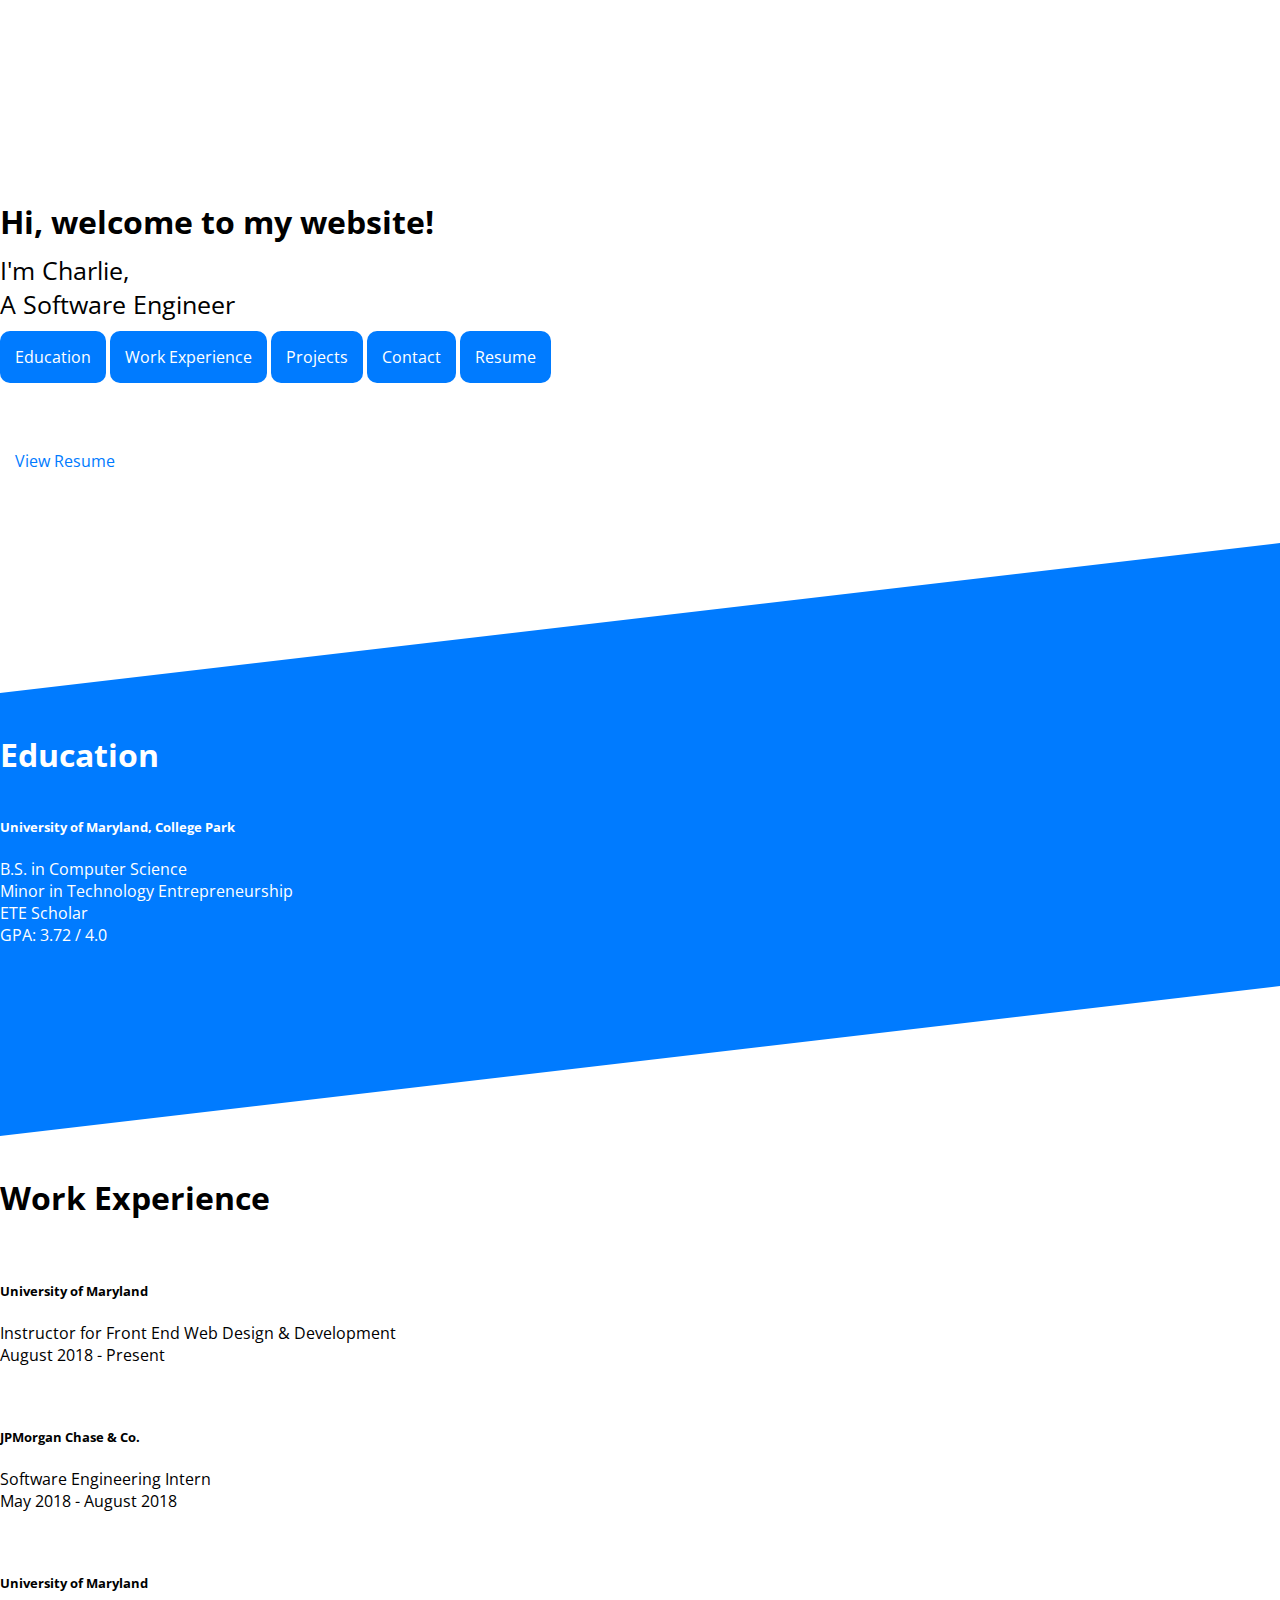
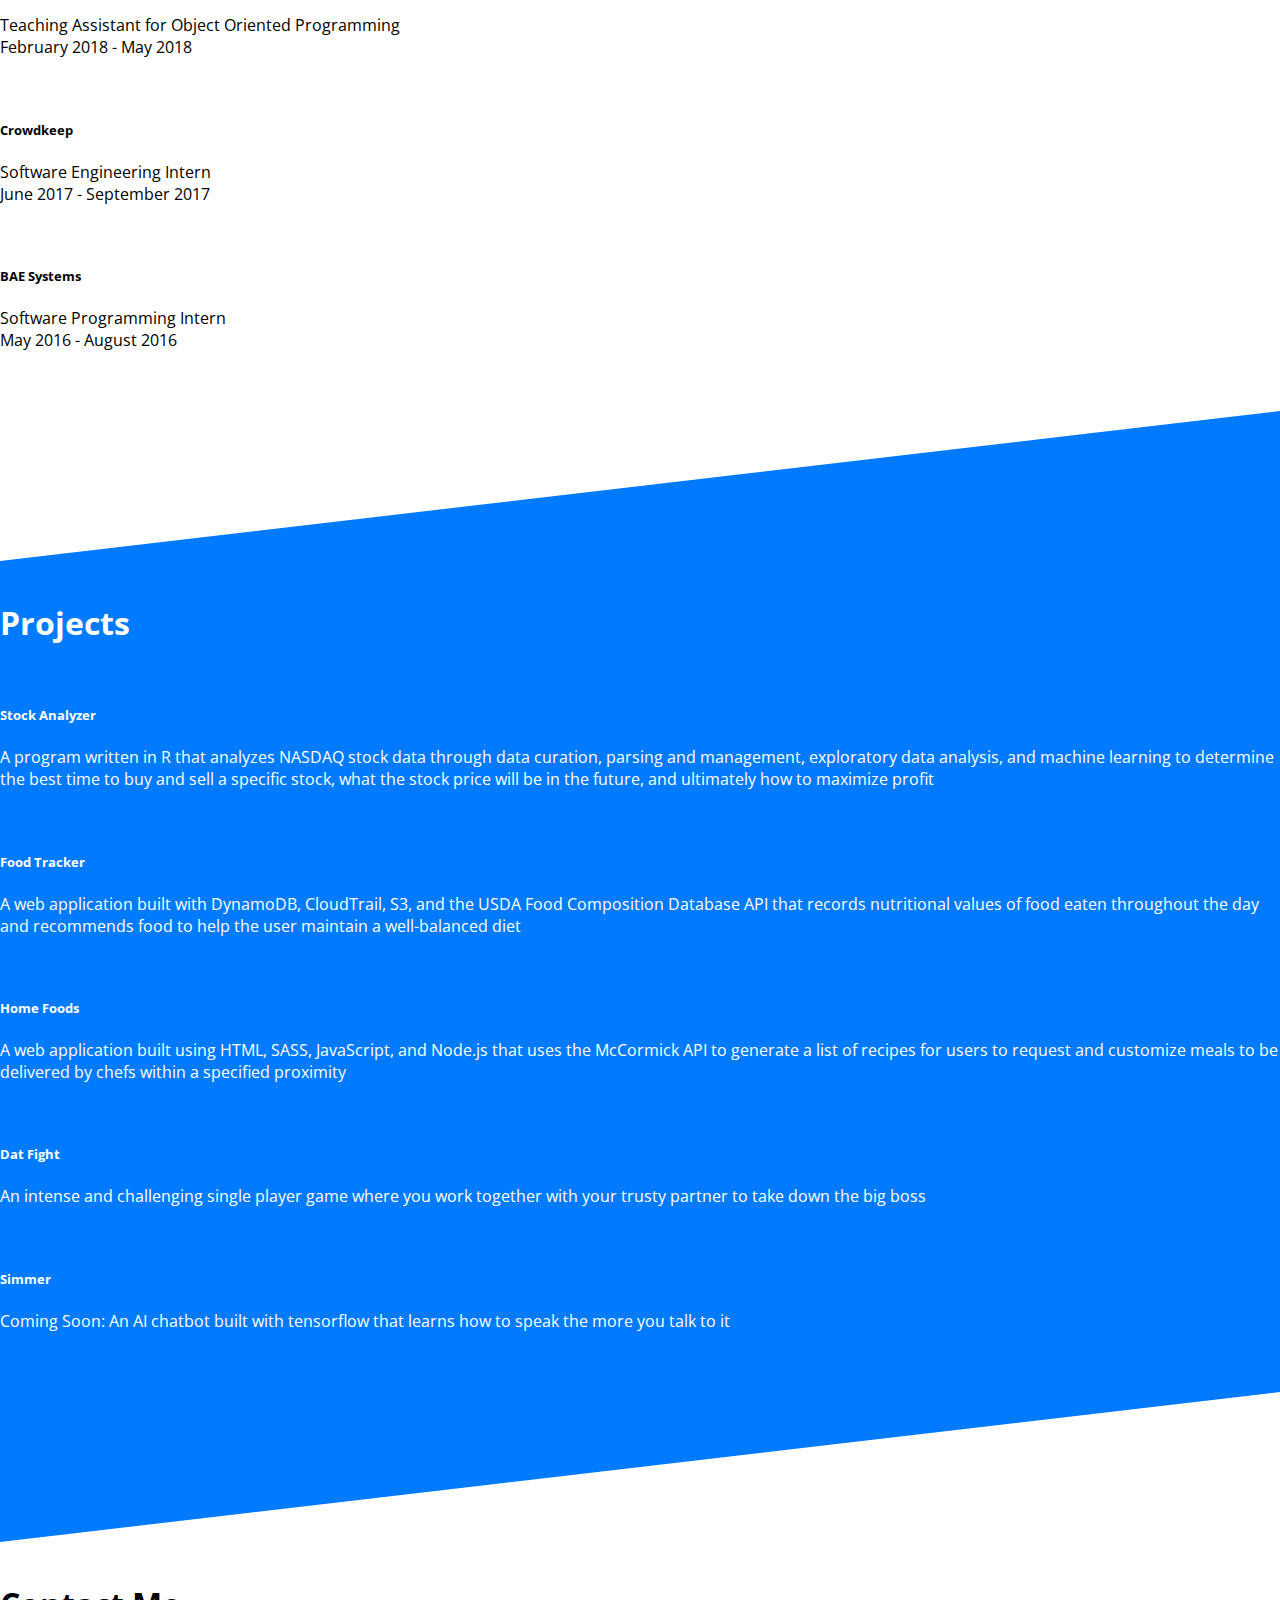
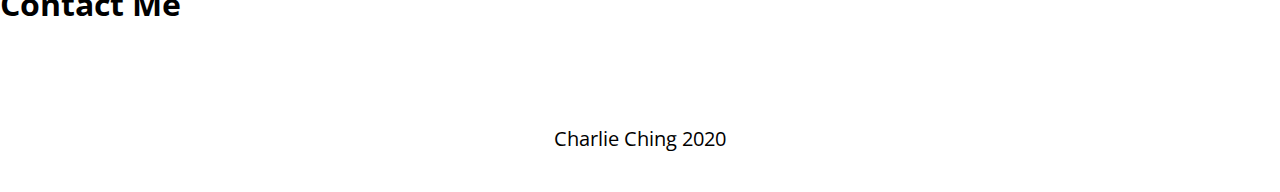
<file: index.html>
<!DOCTYPE html>
<html lang="en">
  <head>
    <meta charset="utf-8">
		<meta name="viewport" content="width=device-width, initial-scale=1, shrink-to-fit=no">
		<link href="https://fonts.googleapis.com/css?family=Open+Sans" rel="stylesheet">
		<link rel="stylesheet" href="https://maxcdn.bootstrapcdn.com/bootstrap/4.0.0-alpha.6/css/bootstrap.min.css" integrity="sha384-rwoIResjU2yc3z8GV/NPeZWAv56rSmLldC3R/AZzGRnGxQQKnKkoFVhFQhNUwEyJ" crossorigin="anonymous">
    <link rel="stylesheet" href="https://use.fontawesome.com/releases/v5.3.1/css/all.css" integrity="sha384-mzrmE5qonljUremFsqc01SB46JvROS7bZs3IO2EmfFsd15uHvIt+Y8vEf7N7fWAU" crossorigin="anonymous">
    <link rel="stylesheet" href="styles/main.css">
		<link rel="icon" href="images/home/logo.png">
		<title> Charlie Ching </title>
  </head>

  <body>
    <div class="hero">
      <div class="container">
        <div class="row align-self-center">
          <div class="col">
            <h1 class="title">Hi, welcome to my website!</h1>
            <p class="intro">I'm Charlie, <br> A Software Engineer</p>
          </div>
        </div>

        <div class="row">
          <div class="col-12">
            <div class="links">
              <a class="button" href="#education">Education</a>
              <a class="button" href="#work">Work Experience</a>
              <a class="button" href="#projects">Projects</a>
              <a class="button" href="#contact">Contact</a>
              <a class="button" href="./CharlieChingResumeWebsite.pdf" target="_blank">Resume</a>
            </div>
          </div>
        </div>
      </div> <!-- end container -->
    </div> <!-- end hero -->

    <div class="right-tri-blue"></div>

    <div class="blue-bkg" id="education">
      <div class="container">
        <div class="header">
          <h1><i class="fas fa-graduation-cap"></i> Education</h1>
        </div>
        <div class="row">
          <div class="col">
            <h5>University of Maryland, College Park</h5>
            <p>B.S. in Computer Science</p>
            <p>Minor in Technology Entrepreneurship</p>
            <p>ETE Scholar</p>
            <p>GPA: 3.72 / 4.0</p>
          </div>
          <div class="col">
            <div class="button-center">
              <a class="button-resume" href="./CharlieChingResumeWebsite.pdf" target="_blank">View Resume</a>
            </div>
          </div>
        </div>
      </div>
    </div> <!-- end education -->

    <div class="right-tri-white"></div>

    <div class="" id="work">
      <div class="container">
        <div class="header">
          <h1><i class="far fa-building"></i> Work Experience</h1>
        </div>

        <div class="row">
          <div class="col-12 col-md-6">
            <div class="work-items">
              <h5 class="work-name">University of Maryland <a class="work-link" href="http://stics.umd.edu/artt489q/" target="_blank"><i class="far fa-arrow-alt-circle-right"></i></a></h5>
              <p class="job-title">Instructor for Front End Web Design & Development</p>
              <p class="date">August 2018 - Present</p>
            </div>
          </div>
          <div class="col-12 col-md-6">
            <div class="work-items">
              <h5 class="work-name">JPMorgan Chase & Co. <a class="work-link" href="https://www.jpmorganchase.com/" target="_blank"><i class="far fa-arrow-alt-circle-right"></i></a></h5>
              <p class="job-title">Software Engineering Intern</p>
              <p class="date">May 2018 - August 2018</p>
            </div>
          </div>
        </div>

        <div class="row">
          <div class="col-12 col-md-6">
            <div class="work-items">
              <h5 class="work-name">University of Maryland <a class="work-link" href="http://www.cs.umd.edu/class/spring2018/cmsc131/" target="_blank"><i class="far fa-arrow-alt-circle-right"></i></a></h5>
              <p class="job-title">Teaching Assistant for Object Oriented Programming</p>
              <p class="date">February 2018 - May 2018</p>
            </div>
          </div>
          <div class="col-12 col-md-6">
            <div class="work-items">
              <h5 class="work-name">Crowdkeep <a class="work-link" href="https://www.crowdkeep.com/" target="_blank"><i class="far fa-arrow-alt-circle-right"></i></a></h5>
              <p class="job-title">Software Engineering Intern</p>
              <p class="date">June 2017 - September 2017</p>
            </div>
          </div>
        </div>

        <div class="row">
          <div class="col-12 col-md-6">
            <div class="work-items">
              <h5 class="work-name">BAE Systems <a class="work-link" href="https://www.baesystems.com/en/home" target="_blank"><i class="far fa-arrow-alt-circle-right"></i></a></h5>
              <p class="job-title">Software Programming Intern</p>
              <p class="date">May 2016 - August 2016</p>
            </div>
          </div>
        </div>

      </div>
    </div> <!-- end work -->

    <div class="right-tri-blue"></div>

    <div class="blue-bkg" id="projects">
      <div class="container">
        <div class="header">
          <h1><i class="far fa-file-code"></i> Projects</h1>
        </div>

        <div class="row">
          <div class="col-12 col-md-6">
            <div class="project-items">
              <h5 class="project-name">Stock Analyzer <a class="work-link" href="https://github.com/charlieching/Stock-Analyzer" target="_blank"><i class="fab fa-github"></i></a></h5>
              <p class="project-description">A program written in R that analyzes NASDAQ stock data through data curation, parsing and management, exploratory data analysis, and machine learning to determine the best time to buy and sell a specific stock, what the stock price will be in the future, and ultimately how to maximize profit </p>
            </div>
          </div>

          <div class="col-12 col-md-6">
            <div class="project-items">
              <h5 class="project-name">Food Tracker <a class="work-link" href="https://github.com/charlieching/FoodTracker" target="_blank"><i class="fab fa-github"></i></a></h5>
              <p class="project-description">A web application built with DynamoDB, CloudTrail, S3, and the USDA Food Composition Database API that records nutritional values of food eaten throughout the day and recommends food to help the user maintain a well-balanced diet </p>
            </div>
          </div>
        </div>

        <div class="row">
          <div class="col-12 col-md-6">
            <div class="project-items">
              <h5 class="project-name">Home Foods <a class="work-link" href="https://devpost.com/software/home-foods-9ryenb" target="_blank"><i class="fab fa-github"></i></a></h5>
              <p class="project-description">A web application built using HTML, SASS, JavaScript, and Node.js that uses the McCormick API to generate a list of recipes for users to request and customize meals to be delivered by chefs within a specified proximity </p>
            </div>
          </div>

          <div class="col-12 col-md-6">
            <div class="project-items">
              <h5 class="project-name">Dat Fight <a class="work-link" href="https://github.com/charlieching/charlieching.github.io/tree/master/links" target="_blank"><i class="fab fa-github"></i></a></h5>
              <p class="project-description">An intense and challenging single player game where you work together with your trusty partner to take down the big boss </p>
            </div>
          </div>
        </div>

        <div class="row">
          <div class="col-12 col-md-6">
            <div class="project-items">
              <h5 class="project-name">Simmer <a class="work-link" href="#projects"><i class="fab fa-github"></i></a></h5>
              <p class="project-description"> Coming Soon: An AI chatbot built with tensorflow that learns how to speak the more you talk to it </p>
            </div>
          </div>
        </div>

      </div>
    </div> <!-- end projects -->

    <div class="right-tri-white"></div>

    <div class="" id="contact">
      <div class="container">
        <div class="header">
          <h1><i class="far fa-comment"></i> Contact Me</h1>
        </div>
        <div class="row">
          <div class="icons col-4">
            <a class="contact-link"><i class="far fa-envelope"></i></a>
          </div>
          <div class="icons col-4">
            <a class="contact-link" target="_blank" href="https://www.linkedin.com/in/charlie-ching/"><i class="fab fa-linkedin"></i></i></a>
          </div>
          <div class="icons col-4">
            <a class="contact-link" target="_blank" href="https://github.com/charlieching"><i class="fab fa-github-square"></i></a>
          </div>
        </div>
        <div class="row">
          <div class="col" align="center">
            <p class="signature"><i class="far fa-copyright"></i> Charlie Ching 2020</p>
          </div>
        </div>
      </div>
    </div> <!-- end contact -->

  </body>
</html>
</file>
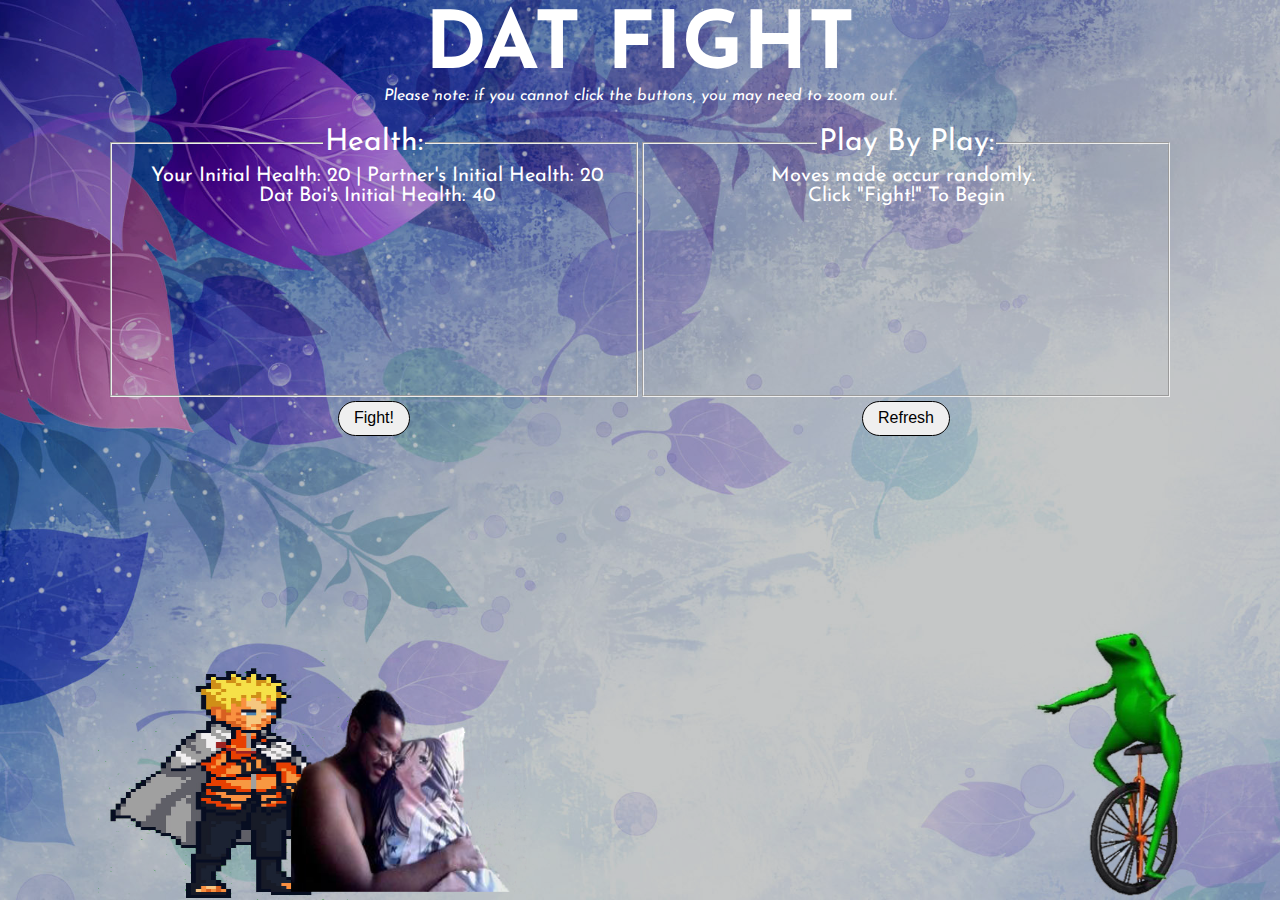
<file: links/DatFight.html>
<html>
    <head>
        <link href='http://fonts.googleapis.com/css?family=Josefin+Sans&subset=latin,latin-ext' rel='stylesheet' type='text/css'>
        <link href="../styles/DatFightStyle.css" rel='stylesheet'>

    </head>

    <body>


        <div id="output">
            <table id="tbl">
                <tr>
                <h1 id="h1">DAT FIGHT</h1>
                <p><i>Please note: if you cannot click the buttons, you may need to zoom out.</i></p>
                </tr>

                <tr>
                    <td>
                        <fieldset id="fs1">
                            <textarea id="text1" readonly> Your Initial Health: 20 | Partner's Initial Health: 20&#13;&#10; Dat Boi's Initial Health: 40
                            </textarea>
                            <legend style="color: white;"> Health: </legend>
                        </fieldset>
                    </td>

                    <td>
                        <fieldset id="outputBox" style="solid white;"> <textarea id="text2" readonly>Moves made occur randomly. &#13;&#10;Click "Fight!" To Begin&#13;&#10;</textarea>
                            <legend style="color: white;"> Play By Play: </legend>
                        </fieldset>
                    </td>
                </tr>

                <br>
                <tr>
                    <td>
                        <button id="fight-button" class="button" onclick="playGame()"> Fight! </button>
                    </td>
                    <td>
                        <button class="button" onClick="history.go(0)"> Refresh </button>
                    </td>
                </tr>
            </table>

            <br>
        </div>



        <div id="pics">

            <img id ="partner" src="../images/datfight/sprite.png" />
            <img id ="weeb" src="../images/datfight/weeba1.png" />
            <img id ="datboi" src="../images/datfight/datboi.png" />
        </div>
        <script src='https://code.jquery.com/jquery-3.1.0.min.js'></script>
        <script>
            changeBackground();

            var fighting = true;
            var firstPlayerAlive = true;
            var secondPlayerAlive = true;

            var totalDamageWeebTakes = 0;
            var totalDamageMemeTakes = 0;
            var totalDamagePartnerTakes = 0;

            var total
            var yourHealth = 20;
            var partnerHealth = 20;
            var enemyHealth=40;

            function playGame(){
                var whoseTurn = Math.floor(Math.random() * (12 - 0 + 1) ) + 0;
                var whosHit = Math.floor(Math.random() * (1 - 0 + 1) ) + 0;

               /*Damage to us */
                var damageMemeDoes = Math.floor(Math.random() * (7 - 3 + 1) ) + 3;
                /*Damage to meme */
                var damageYouDo = Math.floor(Math.random() * (7 - 1 + 1) ) + 1;
                var damagePartnerDoes = Math.floor(Math.random() * (6 - 4 + 1) ) + 4;

                if (fighting) {

                      function enemyAttackFirst(){
                          moveMemeAttackYou();
                          playSoundMeme();

                          yourHealth-=damageMemeDoes;
                          totalDamageWeebTakes += damageMemeDoes;

                          $("#text2").html($('#text2').html() + "&#13;&#10;Dat Boi did " + damageMemeDoes + " damage to you!");

                          $("#text1").html($('#text1').html() + "&#13;&#10;Your Current Health: " + yourHealth);


                          if(totalDamageWeebTakes>=20){
                               $("#text2").html($('#text2').html() + "&#13;&#10;You have died");

                              firstPlayerAlive= false;
                              deadPlayer1();
                          }
                      }

                      function enemyAttackSecond(){
                          moveMemeAttackPartner();
                          playSoundMeme();

                          partnerHealth-=damageMemeDoes;
                          totalDamagePartnerTakes += damageMemeDoes;

                          $("#text2").html($('#text2').html() + "&#13;&#10;Dat Boi did " + damageMemeDoes + " damage to your partner!");

                          $("#text1").html($('#text1').html() + "&#13;&#10;Partner's Current Health: " + partnerHealth);

                          if( totalDamagePartnerTakes>=20){
                              $("#text2").html($('#text2').html() + "&#13;&#10;Partner has died");

                              secondPlayerAlive= false;
                              deadPlayer2();
                          }
                      }

                      function partnerAttack(){
                          movePartner();
                          playSoundPartner();

                          enemyHealth-=damagePartnerDoes;
                          totalDamageMemeTakes += damagePartnerDoes;

                          $("#text2").html($('#text2').html() + "&#13;&#10;Partner did " + damagePartnerDoes + " damage to Dat Boi");

                          $("#text1").html($('#text1').html() + "&#13;&#10;Dat Boi's Current Health: " +enemyHealth);

                      }

                      function youAttack(){
                          moveWeeb();
                          playSoundYou();

                          enemyHealth-=damageYouDo;
                          totalDamageMemeTakes += damageYouDo;

                          $("#text2").html($('#text2').html() + "&#13;&#10;You did " + damageYouDo + " damage to Dat Boi");

                          $("#text1").html($('#text1').html() + "&#13;&#10;Dat Boi's Current Health: " +enemyHealth);

                      }

                    function enemyAttackFirstCrit(){
                          moveMemeCrit();
                           setTimeout(playSoundMemeCrit,1000);

                          yourHealth-=damageMemeDoes;
                          totalDamageWeebTakes += damageMemeDoes;

                          $("#text2").html($('#text2').html() + "&#13;&#10;Dat Boi did " + damageMemeDoes + " damage to you!");

                          $("#text1").html($('#text1').html() + "&#13;&#10;Your Current Health: " + yourHealth);


                          if(totalDamageWeebTakes>=20){
                               $("#text2").html($('#text2').html() + "&#13;&#10;You have died");

                              firstPlayerAlive= false;
                              deadPlayer1Crit();
                          }
                      }

                      function enemyAttackSecondCrit(){
                          moveMemeCrit();
                         setTimeout(playSoundMemeCrit,1000);



                          partnerHealth-=damageMemeDoes;
                          totalDamagePartnerTakes += damageMemeDoes;

                           $("#text2").html($('#text2').html() + "&#13;&#10;Dat Boi did " + damageMemeDoes + " damage to your partner!");

                          $("#text1").html($('#text1').html() + "&#13;&#10;Partner's Current Health: " + partnerHealth);

                          if( totalDamagePartnerTakes>=20){
                              $("#text2").html($('#text2').html() + "&#13;&#10;Partner has died");

                              secondPlayerAlive= false;
                              deadPlayer2Crit();
                          }
                      }



                    if (whoseTurn==0 || whoseTurn==1 || whoseTurn==2 || whoseTurn == 3) {


                        if(firstPlayerAlive){
                            youAttack();
                        }
                        else{
                            partnerAttack();
                        }

                           if(totalDamageMemeTakes>=40){
                             $("#text2").html($('#text2').html() + "&#13;&#10;Dat Boi has been killed!");

                            fighting = false;
                            endOfGame();

                        }
                    }


                    else if(whoseTurn==4 || whoseTurn ==5 || whoseTurn==6 || whoseTurn == 7){

                        if(secondPlayerAlive){
                            partnerAttack();
                        }
                        else{
                            youAttack();
                        }

                           if(totalDamageMemeTakes>=40){
                             $("#text2").html($('#text2').html() + "&#13;&#10;Dat Boi has been killed!");

                            fighting = false;
                            endOfGame();

                        }

                    }

                    else if(whoseTurn==8 || whoseTurn==9 || whoseTurn==10 || whoseTurn == 11){

                        if(whosHit==0){
                           if(firstPlayerAlive){
                               enemyAttackFirst();
                           }
                            else{
                                enemyAttackSecond();
                            }
                        }
                        else{
                            if(secondPlayerAlive){
                                enemyAttackSecond();
                            }
                            else{
                                enemyAttackFirst();
                            }
                        }
                      if(firstPlayerAlive==false && secondPlayerAlive==false){
                          $("#text2").html($('#text2').html() + "&#13;&#10;GAME OVER KID");
                          fighting=false;
                          gameOver();
                        }
                    }


                    else {

                      // if(whoseTurn==12){
                          damageMemeDoes=10;
                          if(firstPlayerAlive){
                              enemyAttackFirstCrit();
                          }
                          if(secondPlayerAlive){
                              enemyAttackSecondCrit();
                          }
                          if(firstPlayerAlive==false && secondPlayerAlive==false){
                            $("#text2").html($('#text2').html() + "&#13;&#10;GAME OVER KID");
                            fighting=false;
                            gameOver();
                          }
                      //}
                    }
                }
                //fighting == false
                else {

                }

                var textarea = document.getElementById('text1');
                textarea.scrollTop = textarea.scrollHeight;

                var textarea = document.getElementById('text2');
                textarea.scrollTop = textarea.scrollHeight;
            }/* playGame */

            function moveWeeb() {
                var width = $(document).width()-710;

                function goRight() {
                    $("#weeb").animate({
                        left: width
                    }, 100, function() {
                        setTimeout(goLeft, 50);
                    });
                }

                function goLeft() {
                    $("#weeb").animate({
                        left: 0
                    }, 1000, function() {

                    });
                }
                setTimeout(goRight, 50);
            };

               function movePartner() {
                var width = $(document).width()-560;

                function goRight() {
                    $("#partner").animate({
                        left: width
                    }, 100, function() {
                        setTimeout(goLeft, 50);
                    });
                }

                function goLeft() {
                    $("#partner").animate({
                        left: 0
                    }, 1000, function() {

                    });
                }
                setTimeout(goRight, 50);
            };

            function moveMemeAttackYou() {
                var width = $(document).width()-2400;

                function goRight() {
                    $("#datboi").animate({
                        left: width
                    }, 100, function() {
                        setTimeout(goLeft, 50);
                    });
                }

                function goLeft() {
                    $("#datboi").animate({
                        left: 0
                    }, 1000, function() {

                    });
                }
                setTimeout(goRight, 50);
            };


            function moveMemeAttackPartner() {
                var width = $(document).width()-2500;

                function goRight() {
                    $("#datboi").animate({
                        left: width
                    }, 100, function() {
                        setTimeout(goLeft, 50);
                    });
                }

                function goLeft() {
                    $("#datboi").animate({
                        left: 0
                    }, 1000, function() {

                    });
                }
                setTimeout(goRight, 50);
            };

            function moveMemeCrit() {
                var image = document.getElementById('datboi');

                function newImage(){
                    image.src="../images/datfight/pepe.png";
                }
                /*setTimeout(newImage,0);*/
                newImage();

                var width = $(document).width()-2750;

                function goRight() {
                    $("#datboi").animate({
                        left: width
                    }, 100, function() {
                        setTimeout(goLeft, 50);
                    });
                }

                function goLeft() {
                    $("#datboi").animate({
                        left: 0
                    }, 1000, function() {

                    });
                }
                setTimeout(goRight, 1000);

                function oldImage(){
                    image.src="../images/datfight/datboi.png";
                }
                setTimeout(oldImage,2400);

            };

            function endOfGame(){
                var image = document.getElementById('datboi');

                function newImageEnd() {
                    image.src="https://i651.photobucket.com/albums/uu236/416o/explosion.gif";
                }
                setTimeout(newImageEnd,1000);
                setTimeout(playSoundMemeDead,500);

                function oldImage(){
                    image.src="../images/datfight/blank.png";
                }
                setTimeout(oldImage,2900);
            }

            function deadPlayer1(){
                $(weeb).fadeOut(1500);
                 setTimeout(playSoundYouDead,1100);
            }
            function deadPlayer2(){
                $(partner).fadeOut(1500);
                setTimeout(playSoundPartnerDead,1000);
            }

            function deadPlayer1Crit(){
                setTimeout(($(weeb).fadeOut(5000)),1000);
                 setTimeout(playSoundYouDead,1100);
            }
            function deadPlayer2Crit(){
                setTimeout(($(partner).fadeOut(5000)),1000);
                 setTimeout(playSoundPartnerDead,1000);
            }

            function gameOver(){
                var str = document.getElementById("h1").innerHTML;

                var res = str.replace("DAT FIGHT", "o shit waddup!");
                document.getElementById("h1").innerHTML = res;


                window.alert("o shit waddup!");

                var button = document.getElementById('fight-button');
                button.style.display = 'none';
            }

            function changeBackground() {

                var num = Math.floor(Math.random() * (4 - 1 + 1) ) + 1;

                if (num==2){
                    document.body.style.background = "url('../images/datfight/background2.png') no-repeat center center fixed";

                    document.body.style.backgroundSize = 'cover';
                }

                if (num==3){
                    document.body.style.background = "url('../images/datfight/background3.png') no-repeat center center fixed";

                    document.body.style.backgroundSize = 'cover';
                }

                if (num==4){
                   document.body.style.background = "url('../images/datfight/background4.png') no-repeat center center fixed";
                    document.body.style.backgroundSize = 'cover';
                }

            }

            function playSoundYou() {
                var audio = new Audio('../sounds/yourAttack.wav');
                audio.play();
            }

            function playSoundPartner() {
                var audio = new Audio('../sounds/narutoAttack.wav');
                audio.play();
            }

            function playSoundMeme() {
                var audio = new Audio('../sounds/frog.wav');
                audio.play();
            }

            function playSoundMemeCrit() {
                var audio = new Audio('../sounds/crit.wav');
                audio.play();
            }

            function playSoundMemeDead() {
                var audio = new Audio('../sounds/explode.wav');
               audio.play();
            }

            function playSoundYouDead() {
                var audio = new Audio('../sounds/grunt.wav');
                audio.play();
            }
            function playSoundPartnerDead() {
                var audio = new Audio('../sounds/narutoDeath.wav');
                audio.play();
            }
        </script>




    </body>
</html>
</file>
<file: styles/main.css>
html {
  scroll-behavior: smooth;
}
body {
  font-family: 'Open Sans', sans-serif;
  margin: 0;
  overflow-x: hidden;
}

p, h1 {
  margin: 0;
}

.title {
  padding-bottom: 10px;
}

.intro {
  font-size: 25px;
  padding-bottom: 10px;
}

.border {
  border: 2px solid;
}

.right-tri-blue {
  width: 0;
  height: 0;
  border-style: solid;
  border-width: 0 0 150px 100vw;
  border-color: transparent transparent #007bff transparent;
  background-color: #fff;
}

.right-tri-white {
  width: 0;
  height: 0;
  border-style: solid;
  border-width: 0 0 150px 100vw;
  border-color: transparent transparent #fff transparent;
  background-color: #007bff;
}

.blue-bkg {
  background-color: #007bff;
  color: #fff;
}

.hero {
  padding-top: 200px;
  padding-bottom: 150px;
}

.links a {
  margin-bottom: 10px;
  display: inline-block;
}
.links a:hover {
  text-decoration: none;
  color: #fff;
  opacity: 0.8;
}
.links a:visited {
  text-decoration: none;
  color: #fff;
}

.button {
  background-color: #007bff;
  border-radius: 10px;
  color: #fff;
  padding: 15px;
  text-decoration: none;
  cursor: pointer;
}

.button-center {
  margin: 0;
  position: absolute;
  top: 50%;
}
.button-center a:hover {
  text-decoration: none;
  color: #007bff;
  opacity: 0.8;
}
.button-center a:visited {
  text-decoration: none;
  color: #007bff;
}

.button-resume {
  background-color: #fff;
  border-radius: 10px;
  color: #007bff;
  padding: 15px;
  text-decoration: none;
  cursor: pointer;
}

#education, #work, #projects, #contact {
  padding-top: 40px;
  padding-bottom: 40px;
}

.header {
  padding-bottom: 20px;
}

.work-items, .project-items {
  padding-top: 20px;
  padding-bottom: 20px;
}

.work-name {
  font-weight: bold;
}
.work-name a {
  color: #007bff;
}
.work-name a:visited {
  color: #007bff;
}
.work-name a:hover {
  opacity: 0.5;
}

.project-name {
  font-weight: bold;
}
.project-name a {
  color: white;
}
.project-name a:visited {
  color: white;
}
.project-name a:hover {
  opacity: 0.5;
}

.icons a {
  color: #292b2c;
}
.icons a:hover {
  opacity: 0.5;
}
.icons a:visited {
  color: #292b2c;
}

.contact-link {
  font-size: 50px;
}

.signature {
  font-size: 20px;
  padding-top: 80px;
}
</file>
<file: styles/DatFightStyle.css>
body{
    background:  linear-gradient( rgba(0, 0, 0, 0.08),rgba(0, 0, 0, 0.08) ),
        url('../images/datfight/fight.jpg') no-repeat center center fixed;
    -webkit-background-size: cover;
    -moz-background-size: cover;
    -o-background-size: cover;
    background-size: cover;
    background-repeat: no-repeat;
    background-position: center;
}

h1{
    margin: 0;
    font-size: 80px;
    color:white;
    text-align:center;
    font-family: Josefin Sans;
}

#pics{
    margin:left;
}

#pics2{
    margin:right;
    float:right;
}

#partner{
    position: absolute;
    height: 250px;
    width: 250px;
    padding-left: 7%;
    bottom:0;
}

#weeb{
    position: absolute;
    height: 250px;
    width:250px;
    padding-left: 21%;
    bottom:0;
}

#datboi{
    position: absolute;
    float: right;
    height: 280px;
    width:300px;
     padding-left: 76%;
    bottom:0;
}
p{
    margin: 0;
    color:white;
    text-align:center;
    font-family: Josefin Sans;
}


#outputBox{
    margin: 0;
    color:white;
    text-align:center;
    font-family: Josefin Sans;
    height: 250px;
    width: 500px;

}
legend{
    font-size: 30px;
}
#fs1{
    margin: 0;
    color:white;
    text-align:center;
    font-family: Josefin Sans;
    height: 250px;
    width: 500px;
}

/*.button{
    font-size: 20px;
    float: right;
}

.button1{
    font-size: 20px;
    float: left;
} */

#tbl{
    text-align: center;
    align:center;
      margin:auto;
}
.button {
  border: 1px solid #000;
   padding: 7.5px 15px;
   border-radius: 30px;
   color: #000;
   font-size: 16px;
   font-family: helvetica, serif;
   vertical-align: middle;
}
.button:hover, .button:active {
  cursor: pointer;
  color: #fff;
  background-color: #000;
}
.button:focus {
  outline: none;
}
textarea{
    background: transparent;
    border: 0 none;
    overflow: auto;
    outline: none;
    resize: none;
    margin: 0;
    color:white;
    text-align:center;
    font-family: Josefin Sans;
    height: 200px;
    width: 500px;
    font-size: 20px;
}

::-webkit-scrollbar {
  width: 8px;
  height: 0px;
}
::-webkit-scrollbar-button {
  width: 0px;
  height: 0px;
}
::-webkit-scrollbar-thumb {
  background: #D0D3D4;
  border: 0px none #ffffff;
  border-radius: 40px;
  -webkit-box-shadow: inset 0 0 2px rgba(0,0,0,.1);

}
::-webkit-scrollbar-thumb:hover {
  background: #ffffff;
}
::-webkit-scrollbar-thumb:active {
  background: #ffffff;
  width:5px;
}
::-webkit-scrollbar-track {
 background: none;
  border: 0px none #ffffff;
  border-radius: 40px;

}
::-webkit-scrollbar-track:hover {
  background: none;
}
::-webkit-scrollbar-track:active {
 background: none;
}
::-webkit-scrollbar-corner {
  background: transparent;
    width:0px;
  height:0px;
}
</file>
